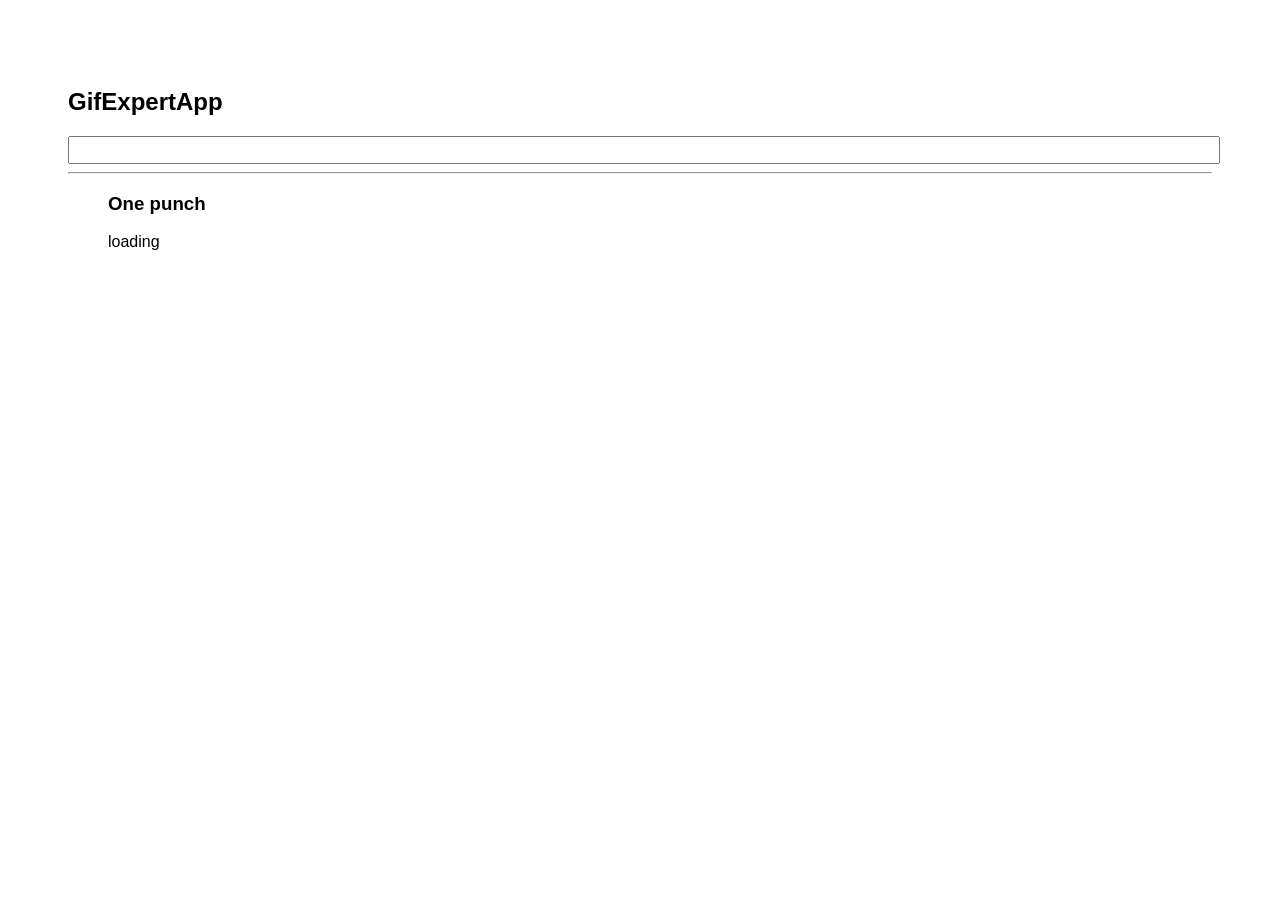
<file: docs/index.html>
<!DOCTYPE html>
<html lang="en">
  <head>
    <meta charset="utf-8" />
    <link rel="icon" href="./favicon.ico" />
    <meta name="viewport" content="width=device-width,initial-scale=1" />
    <meta name="theme-color" content="#000000" />
    <meta
      name="description"
      content="Web site created using create-react-app"
    />
    <link rel="apple-touch-icon" href="./logo192.png" />
    <link rel="manifest" href="./manifest.json" />
    <link
      rel="stylesheet"
      href="https://cdnjs.cloudflare.com/ajax/libs/animate.css/4.1.1/animate.min.css"
    />
    <title>GiftExpertApp</title>
    <script defer="defer" src="./static/js/main.e58172a1.js"></script>
    <link href="./static/css/main.d2706062.css" rel="stylesheet" />
  </head>
  <body>
    <noscript>You need to enable JavaScript to run this app.</noscript>
    <div id="root"></div>
  </body>
</html>
</file>
<file: docs/static/css/main.d2706062.css>
*{font-family:Arial,Helvetica,sans-serif}body{padding:60px}input{color:gray;font-size:1.2rem;width:100%}.card-grid{display:flex;flex-direction:row;flex-wrap:wrap}.card{align-content:center;border:1px solid grey;margin-bottom:10px;margin-right:10px;overflow:hidden}.card p{padding:5px;text-align:center}.card img{max-height:170px}
/*# sourceMappingURL=main.d2706062.css.map*/
</file>
